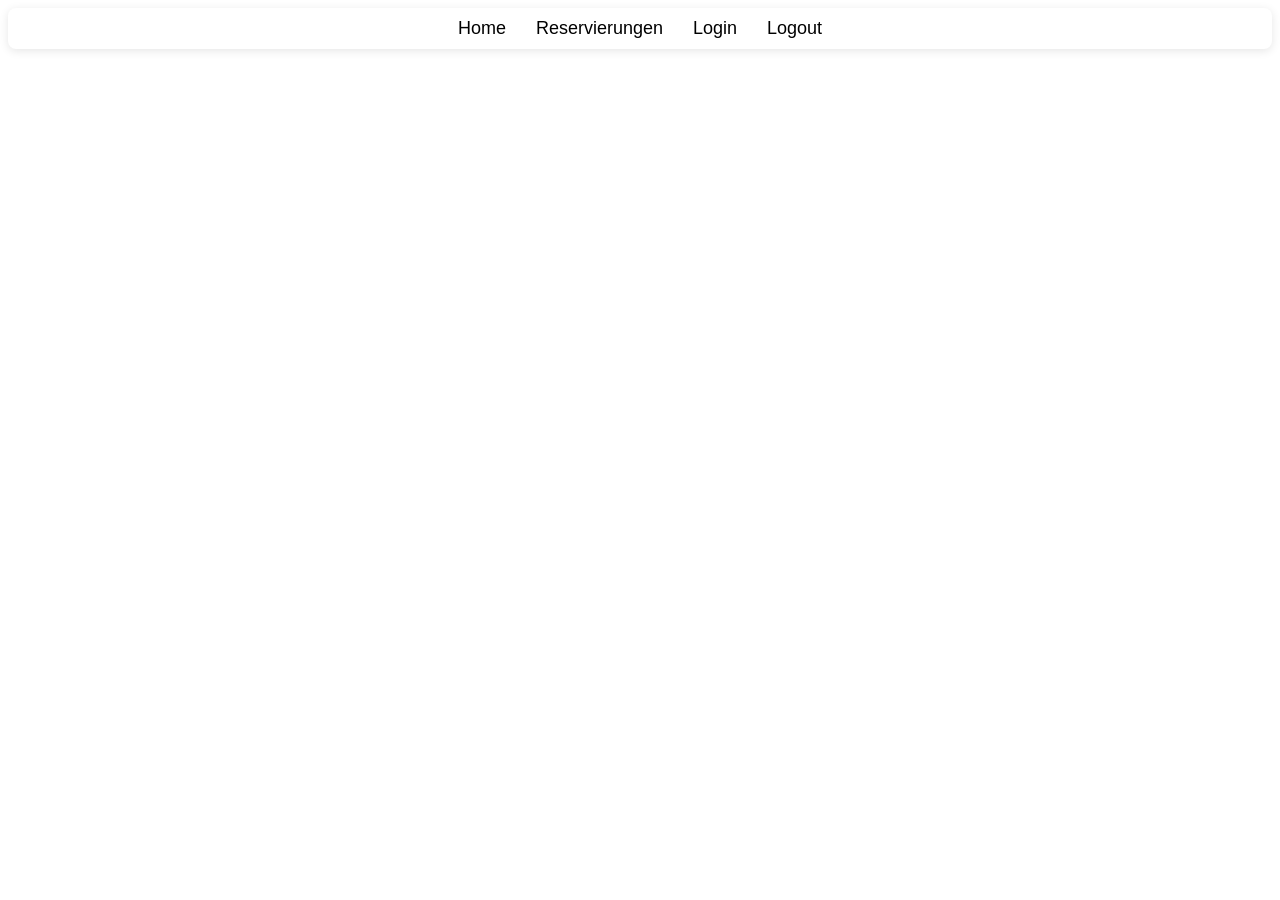
<file: header.html>
<!DOCTYPE html>
<html lang="de">

<head>
    <meta charset="UTF-8" />
    <meta name="viewport" content="width=device-width, initial-scale=1.0" />
    <title>header - you should not see this</title>
    <style>
        header {
            display: flex;
            justify-content: center;
            background: white;
            padding: 10px;
            border-radius: 8px;
            box-shadow: 0 2px 10px rgba(0, 0, 0, 0.1);
            text-align: center;
            margin-bottom: 12px;
        }

        header a {
            font-family:Impact, Haettenschweiler, 'Arial Narrow Bold', sans-serif;
            color: black;
            text-decoration: none;
            margin: 0 15px;
            font-size: 18px;
        }

        header a:hover {
            text-decoration: underline;
            font-weight: bold;
            transform: scale(0.97);
        }
    </style>
</head>

<body>
    <script>
        function setCookie(name, value, days) {
            const d = new Date();
            d.setTime(d.getTime() + (days * 24 * 60 * 60 * 1000));
            document.cookie = name + "=" + value + ";expires=" + d.toUTCString() + ";path=/";
        }

        function getCookie(name) {
            const value = `; ${document.cookie}`;
            const parts = value.split(`; ${name}=`);
            if (parts.length === 2) return parts.pop().split(';').shift();
            return null;
        }

        function checkLogin() {
            let login = getCookie("login");
            if (login != 1) {
                document.getElementById("login").style.display = "block";
                document.getElementById("logout").style.display = "none";
            }
            else {
                document.getElementById("login").style.display = "none";
                document.getElementById("logout").style.display = "block";
            }
        }

        checkLogin();
    </script>
    <header>
        <a href="index.html">Home</a>
        <a href="reservations.html">Reservierungen</a>
        <a id="login" href="login.html">Login</a>
        <a id="logout" href="logout.html">Logout</a>
    </header>
</body>

</html>
</file>
